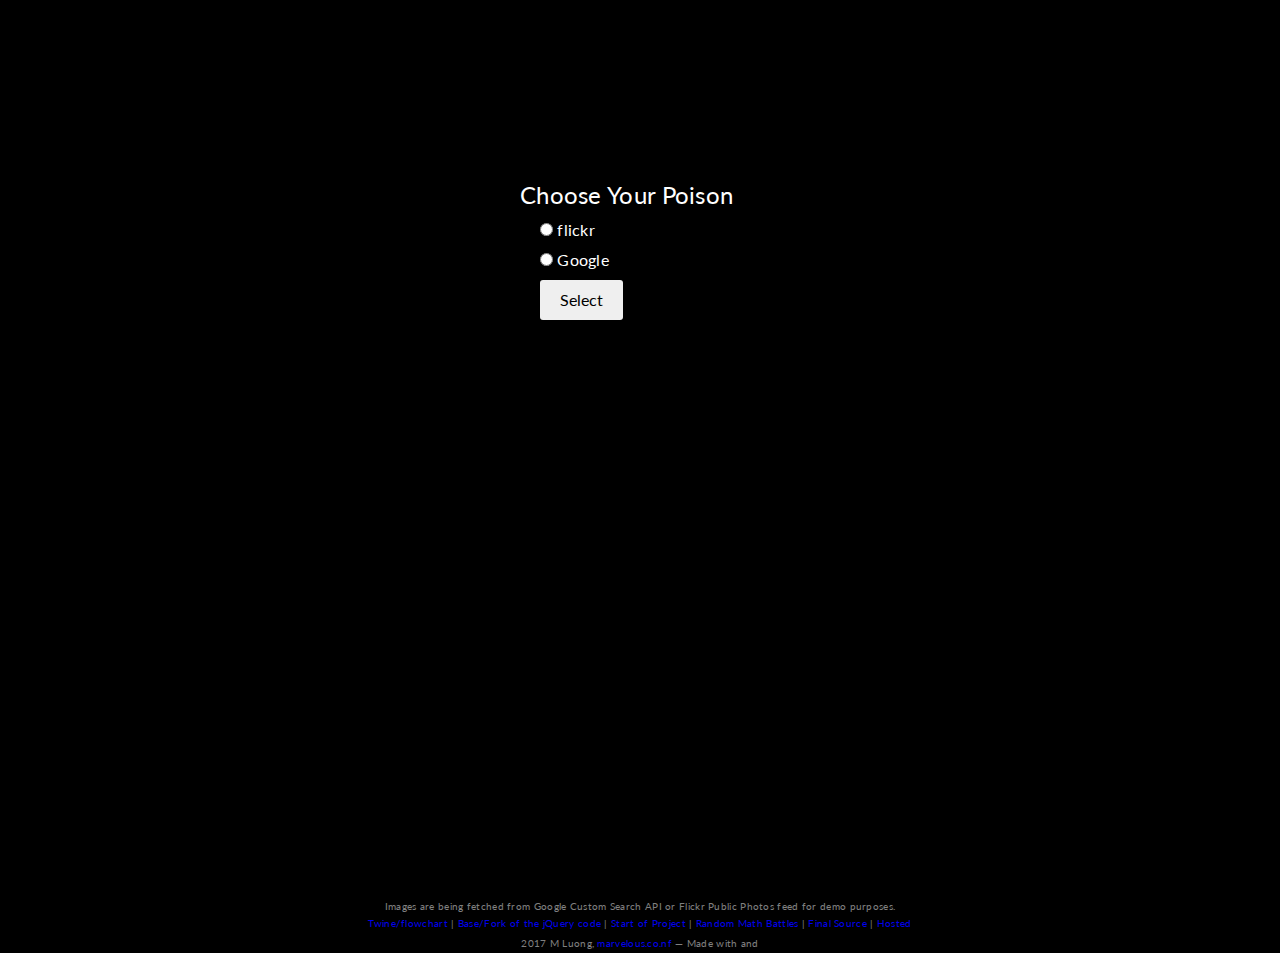
<file: finalproject/index.html>
<!DOCTYPE html>
<html lang="en">
<head>
    <meta charset="UTF-8">
    <meta name="viewport" content="width=device-width, initial-scale=1.0">
    <meta http-equiv="X-UA-Compatible" content="ie=edge">
    <title>Choose Your Own Adventure!</title>
    <link type="text/css" rel="stylesheet" href="styles.css"></link>
    <link rel="stylesheet" href="https://opensource.keycdn.com/fontawesome/4.7.0/font-awesome.min.css" integrity="sha384-dNpIIXE8U05kAbPhy3G1cz+yZmTzA6CY8Vg/u2L9xRnHjJiAK76m2BIEaSEV+/aU" crossorigin="anonymous">
</head>
<body>
    <!-- forms doesn't work for this purpose, it just reloads the page rather than loading page 0 from the JSON -->
    <div id="initialize" class="flex fadeIn2">
        <h2>Choose Your Poison</h2>
        <div>
            <label><input type="radio" name="api" value="flickr"> flickr</label>
        </div>
        <div>
            <label><input type="radio" name="api" value="google"> Google</label>
        </div>
        <button onClick="chooseAPI()" class="choice">Select</button>
    </div>
    <div id="page">
        <div id="pageImg"></div>
        <div id="pageText"></div>
        <div id="response" class="flex fadeLeft"></div>
        <div id="battle" class="fadeLeft"></div>
    </div>

    <div class="diclaimer">
        <p>Images are being fetched from Google Custom Search API or Flickr Public Photos feed for demo purposes.</p>

        <div>
            <a href="img/flowchart.png" target="_blank">Twine/flowchart</a> |
            <a href="https://jsfiddle.net/crmardix/zjWaj/" target="_blank">Base/Fork of the jQuery code</a> |
            <a href="https://codepen.io/marvelousdesign/pen/rYQNPR/" target="_blank">Start of Project</a> |
            <a href="https://codepen.io/marvelousdesign/pen/MrWeGq/" target="_blank">Random Math Battles</a> |
            <a href="https://github.com/marvelousdesign/mmart-168-fall2017/tree/finalproject/finalproject" target="_blank">Final Source</a> |
            <a href="http://avaes.co.nf/cyoa">Hosted</a>
        </div>
        <div>
            <i class="fa fa-copyright"></i> 2017 M Luong,
            <a href="http://marvelous.co.nf" target="_blank">marvelous.co.nf</a> —
            Made with <i class="fa fa-coffee"></i> and <i class="fa fa-heart"></i>
        </div>
    </div>

    <script src="https://code.jquery.com/jquery-3.2.1.min.js" integrity="sha256-hwg4gsxgFZhOsEEamdOYGBf13FyQuiTwlAQgxVSNgt4=" crossorigin="anonymous"></script>
    <script type="text/javascript" src="data.js"></script>
    <script type="text/javascript" src="main.js"></script>
</body>
</html>
</file>
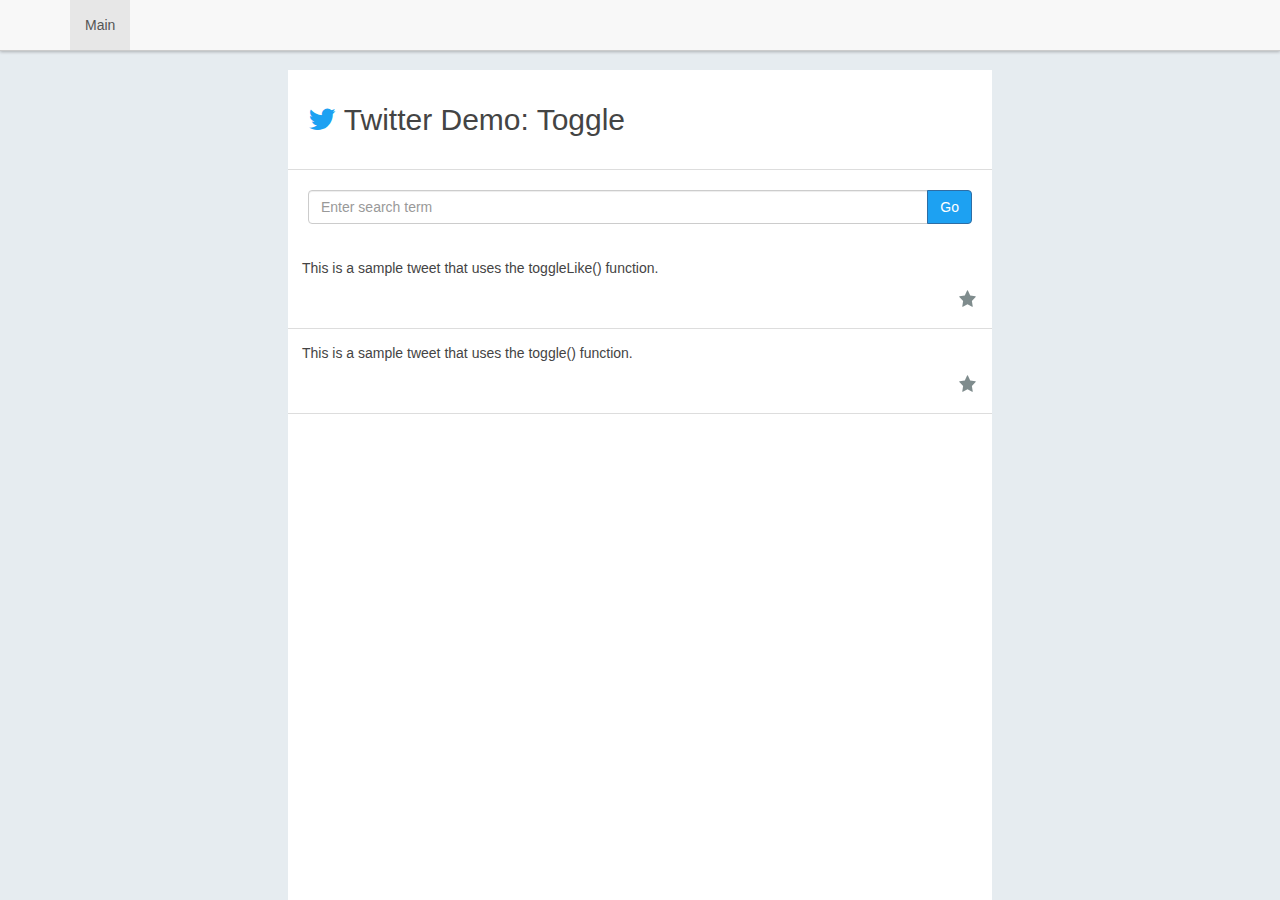
<file: hw06/index.html>
<!DOCTYPE html>
<html>
    <head>
        <meta charset="utf-8">
        <title>Twitter Tester</title><link href="https://maxcdn.bootstrapcdn.com/bootstrap/3.3.7/css/bootstrap.min.css" rel="stylesheet" />
        <link href="https://maxcdn.bootstrapcdn.com/font-awesome/4.7.0/css/font-awesome.min.css" rel="stylesheet" />
        <link href="css/style.css" rel="stylesheet" />
    </head>
    <body>
        <!-- Nav Bar -->
        <nav class="navbar navbar-default navbar-fixed-top">
            <div class="container">
                <ul class="nav navbar-nav navbar-left">
                    <li class="active"><a href="part1.html">Main</a></li>
                </ul>
            <div>
        </nav>

        <!-- Header -->
        <div class="container-main">
            <h1>
                <i class="fa fa-twitter"></i>
                Twitter Demo: <span id="language">Toggle</span>
            </h1>

            <!-- Form -->
            <div class="input-group">
                <input id="term" class="form-control" type="text" placeholder="Enter search term">
                <span class="input-group-btn">
                    <button id="go" class="btn btn-primary" onClick="getData()">Go</button>
                </span>
            </div>
            <!-- Results -->
            <main id="results" class="main">
              <div class="tweet">
                <p>This is a sample tweet that uses the toggleLike() function.</p>
                <div class="tweet-interactions">
                  <span class="like" id="like" onClick="toggleLike()">
                    <svg xmlns="http://www.w3.org/2000/svg" viewBox="0 0 48 48">
                      <path d="M24.91,5.93l5.28,11.24L42.08,19a1,1,0,0,1,.56,1.69L34,29.53,36,42a1,1,0,0,1-1.47,1L24,37.17,13.44,43A1,1,0,0,1,12,42l2-12.44L5.36,20.67A1,1,0,0,1,5.92,19l11.9-1.82L23.09,5.93A1,1,0,0,1,24.91,5.93Z" />
                    </svg>
                  </span>
                </div>
              </div>

              <div class="tweet">
                <p>This is a sample tweet that uses the toggle() function.</p>
                <div class="tweet-interactions">
                  <span class="like" id="like" onClick="toggle(this)">
                    <svg xmlns="http://www.w3.org/2000/svg" viewBox="0 0 48 48">
                      <path d="M24.91,5.93l5.28,11.24L42.08,19a1,1,0,0,1,.56,1.69L34,29.53,36,42a1,1,0,0,1-1.47,1L24,37.17,13.44,43A1,1,0,0,1,12,42l2-12.44L5.36,20.67A1,1,0,0,1,5.92,19l11.9-1.82L23.09,5.93A1,1,0,0,1,24.91,5.93Z" />
                    </svg>
                  </span>
                </div>
              </div>
            </main>
        </div>
        <script src="scripts/toggle.js"></script>
    </body>
</html>
</file>
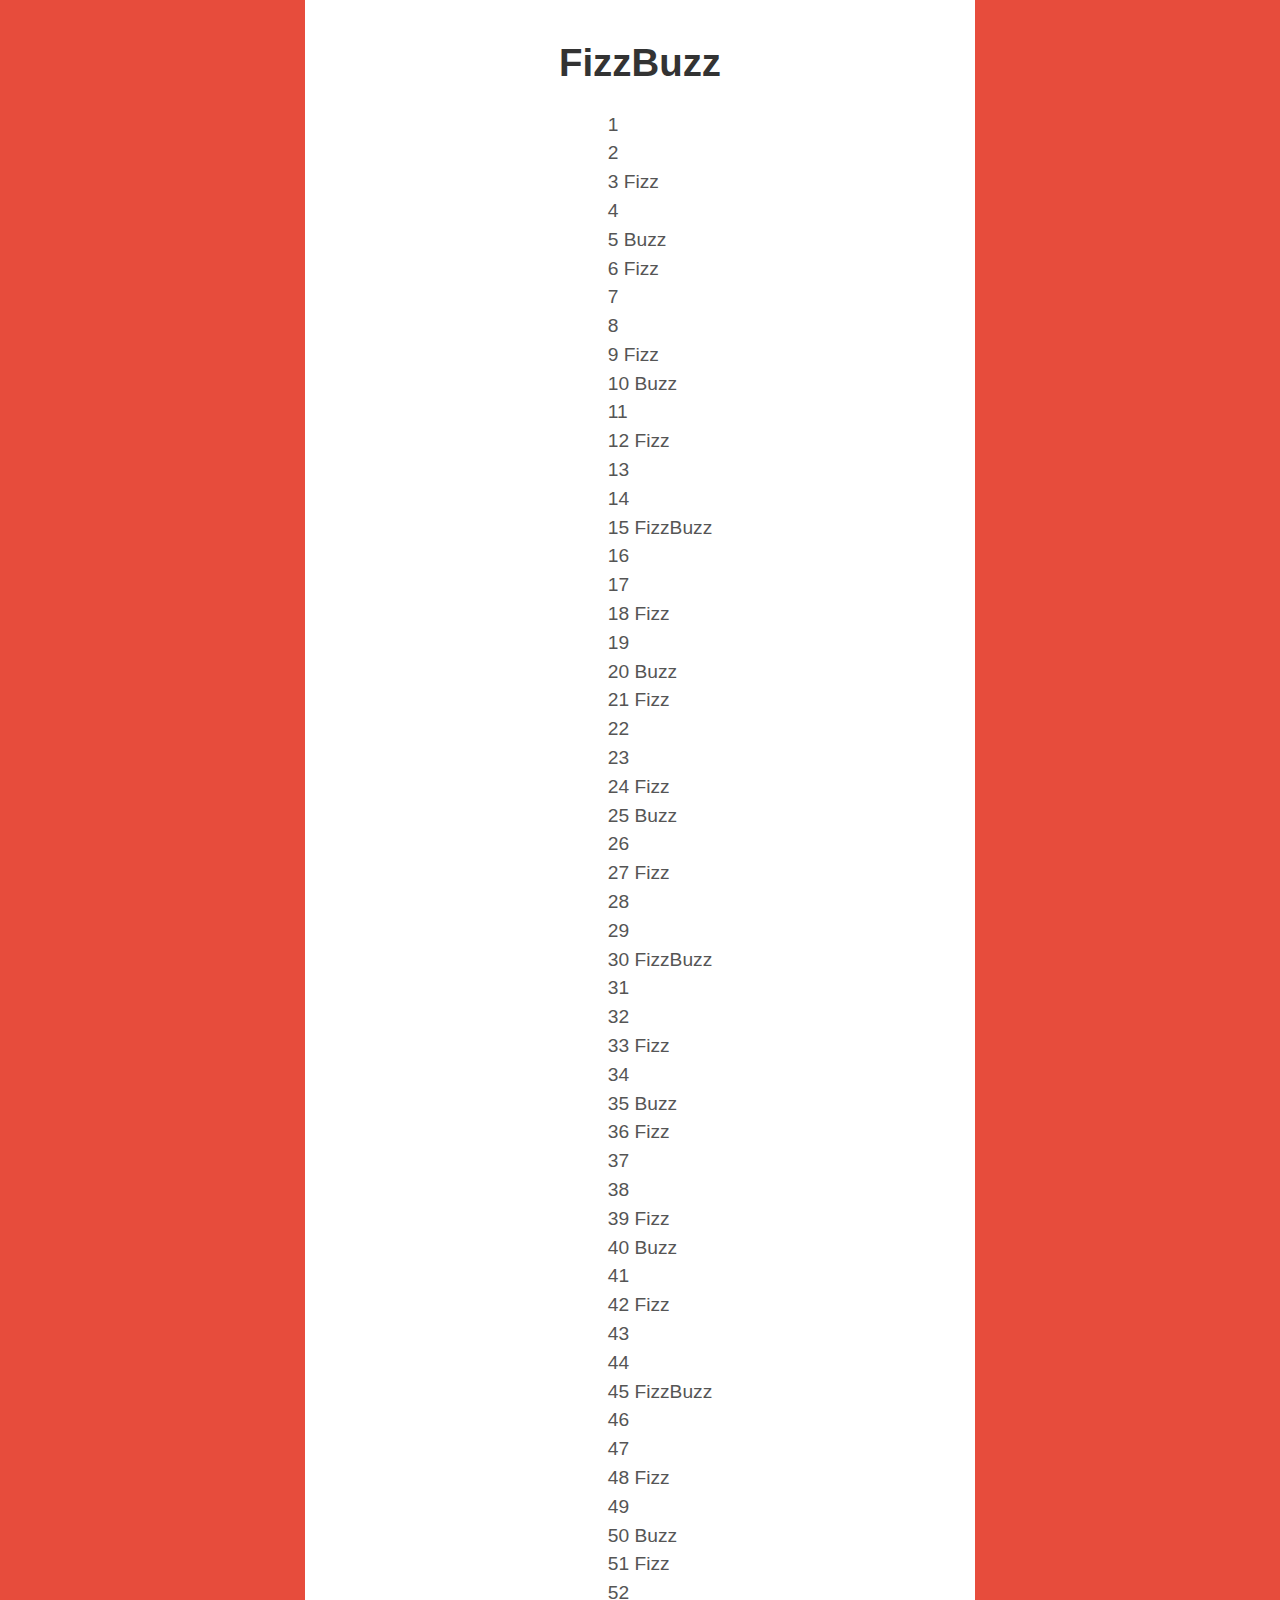
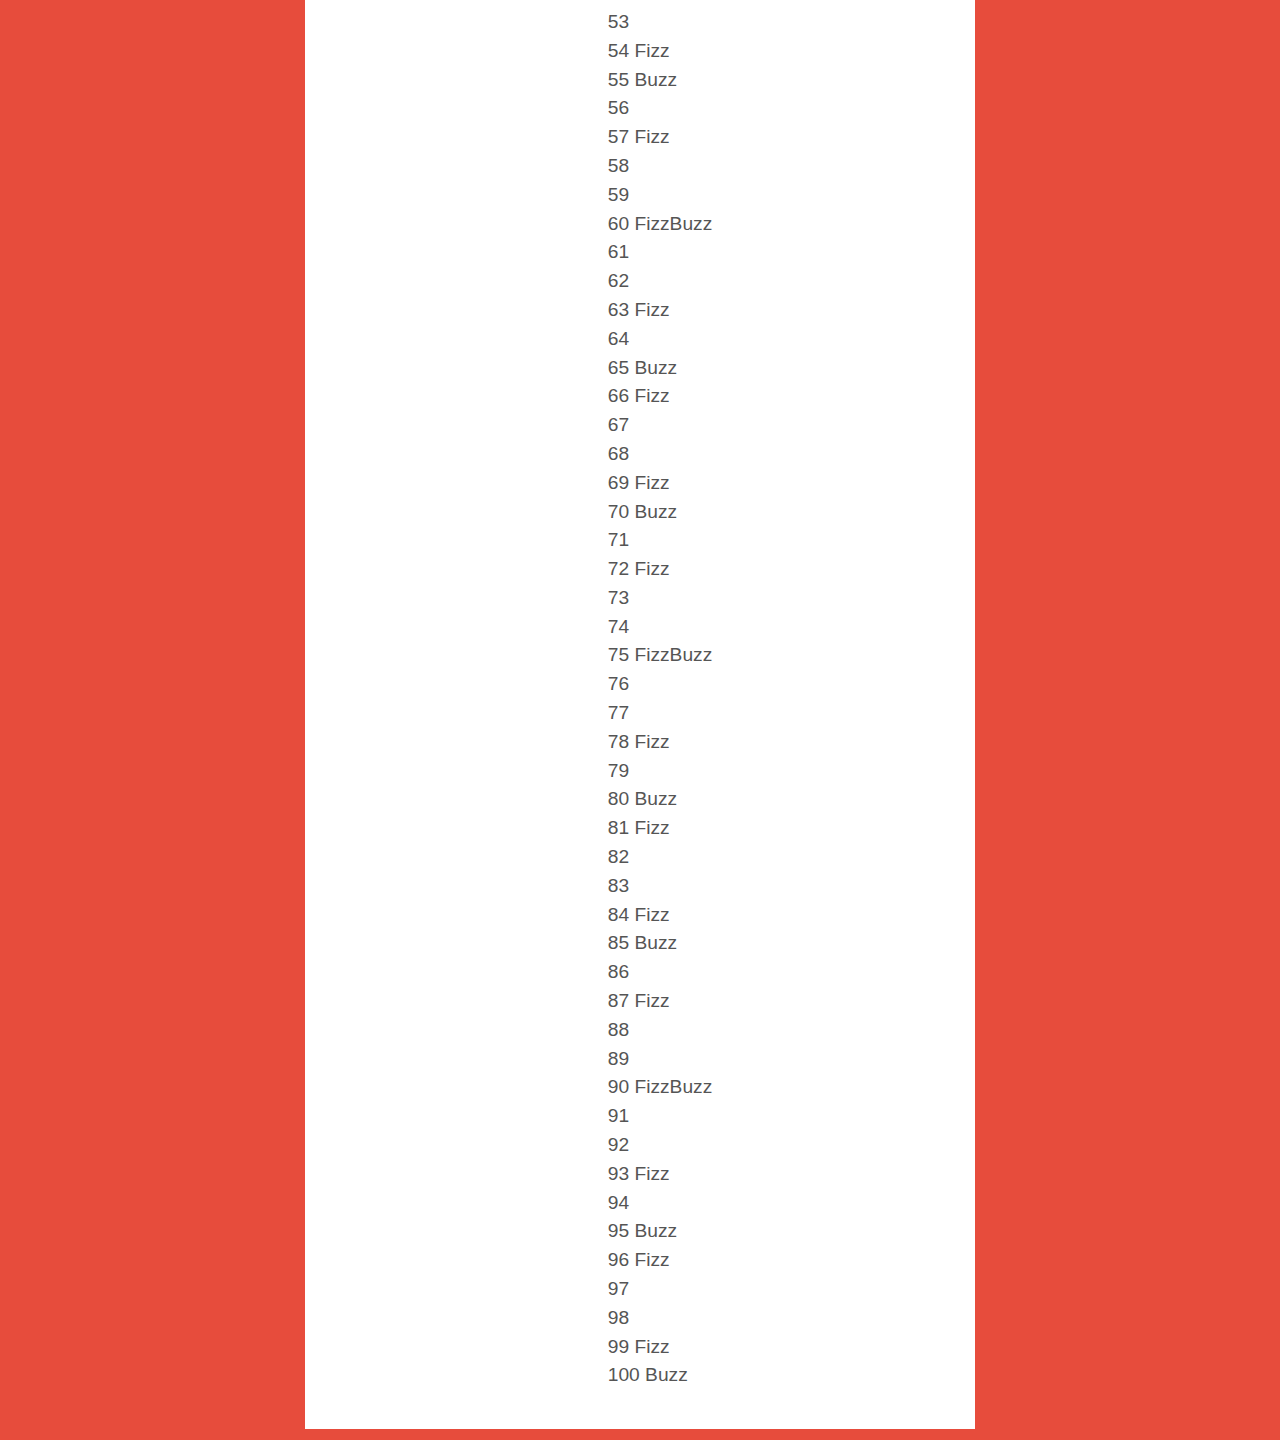
<file: hw07/index.html>
<!DOCTYPE html>
<html>
    <head>
        <meta charset="UTF-8">
        <title>Fizz Buzz Exercise</title>
        <link rel="stylesheet" href="css/style.css">
    </head>

    <body>
        <div class="container">
            <h1> FizzBuzz </h1>
            <ul id="output"></ul>
        </div>

    <script  src="js/index.js"></script>
    </body>
</html>
</file>
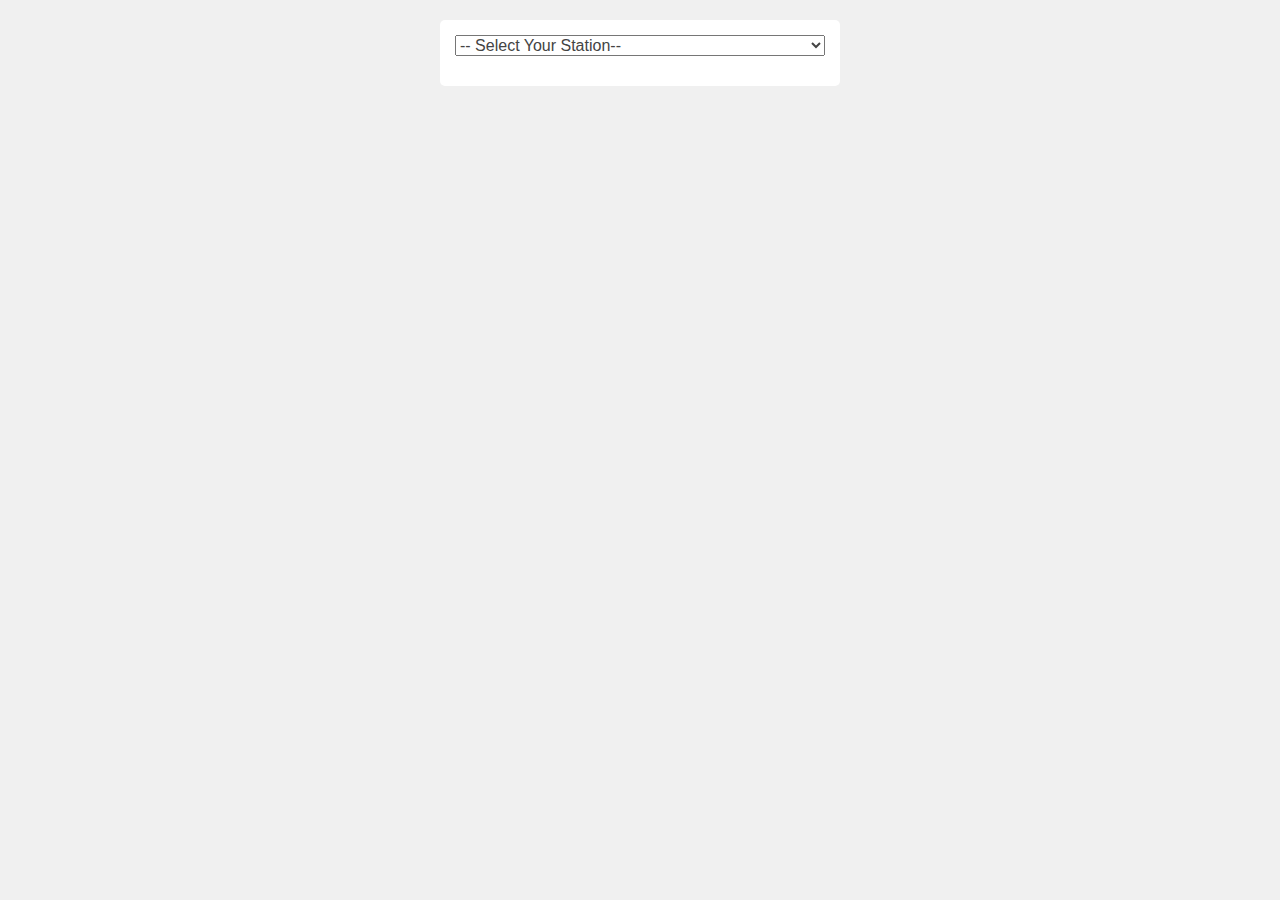
<file: hw10/index.html>
<!DOCTYPE html>
<html>
    <head>
        <meta charset="utf-8">
        <title>BART Time Table</title>
        <link rel="stylesheet" href="css/style.css">
    </head>
    <body>

        <main class="container">
            <select id="station_list" onchange="getArrivalTimes(this)">
                <option value="">-- Select Your Station--</option>
            </select>

            <div id="results">
                <!-- JavaScript should populate your code here -->
            </div>
        </main>

        <script src="js/main.js"></script>
    </body>
</html>
</file>
<file: finalproject/styles.css>
/* Global Defaults */
@import url('https://fonts.googleapis.com/css?family=Lato');
* {
    box-sizing: border-box;
    margin: 0;
    padding: 0;
    border: 0px;
}
html, body {
    background: black;
    color: white;
    font: 1em/1.25 'Lato', Arial, Helvetica, sans-serif;
    letter-spacing: .3px;
}
/* Headlines */
 h1, h2, h3, h4, h5, h6 {
    font-weight: normal;
}
/* Text Styles */
 p, th, td, li, dd, dt, ul, ol, blockquote, q, acronym, abbr, a, input, select, textarea, button {
    font: normal normal normal 1em/1.25 'Lato', Arial, Helvetica, sans-serif;
}
/* Links and Images */
 a, a:link, a:visited, a:active, a:hover {
    text-decoration: none;
}
img {
    width: inherit;
    /*height: inherit;*/
    max-width: 100%;
    max-height: 900px;
    height: 900px;
}
/* Application Specific */
#page {
    display: none;
    /* background: scroll center top/auto 100%; */
}
#page, #initialize {
    height: 900px;
    margin: 0 auto;
    max-width: 600px;
    overflow: hidden;
    border-radius: 5px;
}
#initialize {
    padding: 180px;
}
#initialize div {
    padding: 10px 20px 0;
}
#pageText {
    width: 600px;
    padding: 0 150px;
    position: absolute;
    top: 280px;
}
#pageText p {
    text-align: center;
    text-shadow: 1px 1px 2px #1F232B, 1px 1px 5px #1F232B, 1px 1px 10px #1F232B;
}
#response, #battle {
    position: relative;
    bottom: 300px;
}
#battle {
    display: none;
}
/* styles for choices/battles */
.flex {
    display: flex;
    flex-direction: column;
    align-items: flex-start;
}
.choice {
    border-radius: 3px;
    margin: 10px 20px 5px;
    padding: 10px 20px;
    text-align: left;
    cursor: pointer;
}
.choice:hover,
.choice:active {
    background-color: rgba(255,255,255,0.3);
    color: white;
}
.undefined {
    background-color: rgba(170,154,105, 0.3);
    color: white;
}
.undefined:hover,
.undefined:active {
    background-color: rgba(170,154,105,0.8);
    color: #1F232B;
}
.yellow {
    background-color: rgba(255,255,0,0.3);
}
.yellow:hover,
.yellow:active {
    background-color: rgba(255,255,0,0.8);
    color: #1F232B;
}
.orange {
    background-color: rgba(255,165,0,0.3);
}
.orange:hover,
.orange:active {
    background-color: rgba(255,165,0,0.8);
    color: #1F232B;
}
.orangered {
    background-color: rgba(255,69,0,0.3);
}
.orangered:hover,
.orangered:active {
    background-color: rgba(255,69,0,0.8);
    color: #1F232B;
}
.red {
    background-color: rgba(255,0,0,0.3);
}
.red:hover,
.red:active {
    background-color: rgba(255,0,0,0.8);
    color: #1F232B;
}
.lightgreen     {
    background-color: rgba(144,238,144,0.3);
}
.lightgreen:hover,
.lightgreen:active {
    background-color: rgba(144,238,144,0.8);
    color: #1F232B;
}
.green     {
    background-color: rgba(0,255,0,0.3);
}
.green:hover,
.green:active {
    background-color: rgba(0,255,0,0.8);
    color: #1F232B;
}
.lightblue {
    background-color: rgba(173,216,230,0.3);
}
.lightblue:hover,
.lightblue:active {
    background-color: rgba(173,216,230,0.8);
    color: #1F232B;
}
.blue {
    background-color: rgba(0,0,255,0.3);
}
.blue:hover,
.blue:active {
    background-color: rgba(0,0,255,0.8);
    color: #1F232B;
}
.black {
    background-color: rgba(0,0,0,0.3);
    color: red;
}
.black:hover,
.black:active {
    background-color: rgba(0,0,0,0.8);
    color: red;
}
.diclaimer {
    text-align: center;
    color: grey;
    font-size: 10px;
    line-height: 2;
}
/* Animations */
.fadeIn {
    -webkit-animation: fadeIn 0.5s ease-in-out 0.3s backwards;
    -moz-animation: fadeIn 0.5s ease-in-out 0.3s backwards;
    animation: fadeIn 0.5s ease-in-out 0.3s backwards;
}
@-webkit-keyframes fadeIn {
	0%{left:-300px; opacity: 0;}
	100%{left:0px; opacity: 1;}
}
@-moz-keyframes fadeIn {
    0%{left:-300px; opacity: 0;}
	100%{left:0px; opacity: 1;}
}
@keyframes fadeIn {
    0%{left:-300px; opacity: 0;}
	100%{left:0px; opacity: 1;}
}
#pageImg, #pageImg img {
    opacity: 1;
    -webkit-transition: opacity .5s ease-in-out;
    -moz-transition: opacity .5s ease-in-out;
    transition: opacity .5s ease-in-out;
    -webkit-animation: fadeIn 0.5s ease-in-out 0.3s backwards;
    -moz-animation: fadeIn 0.5s ease-in-out 0.3s backwards;
    animation: fadeIn 0.5s ease-in-out 0.3s backwards;
}
#pageImg.transparent, #pageImg img.transparent {
opacity:0;
}
</file>
<file: hw06/css/style.css>
document,
body {
  font-family: Arial;
  color: #444;
  margin: 0px;
  background: #e6ecf0;
}
.navbar {
  box-shadow: 0 1px 3px 0 rgba(0, 0, 0, 0.25);
  border-bottom: solid 1px rgba(100, 100, 100, 0.3);
}

h1 {
  margin: 0px;
  font-weight: 400;
  height: 100px;
  line-height: 100px;
  padding-left: 20px;
  font-size: 30px;
  border-bottom: solid 1px #ddd;
}
pre {
  margin-top: 20px;
  font-size: 12px;
}

.container-main {
  width: 55vw;
  min-height: calc(100vh - 70px);
  margin: auto;
  margin-top: 70px;
  display: block;
  background: #fff;
}
.input-group {
  margin: 20px;
}
.fa-twitter {
  color: #1da1f2;
}
.btn-primary {
  background: #1da1f2;
}

.tweet {
  border-bottom: solid 1px #ddd;
  padding: 1em;
}
.tweet img {
  height: 200px;
}

.like {
  display: block;
  width: 1.5em;
  fill: #7f8c8d;
  cursor: pointer;
}

.active {
  fill: #f1c40f;
}

.tweet-interactions {
  display: flex;
  justify-content: flex-end;
}

.active svg {
  -webkit-animation: heartbeat 0.5s cubic-bezier(0.245, 0.325, 0.51, 1.305) 4
    alternate;
  -moz-animation: heartbeat 0.5s cubic-bezier(0.245, 0.325, 0.51, 1.305) 4
    alternate;
  -o-animation: heartbeat 0.5s cubic-bezier(0.245, 0.325, 0.51, 1.305) 4
    alternate;
  animation: heartbeat 0.5s cubic-bezier(0.245, 0.325, 0.51, 1.305) 4 alternate;
  fill: #red;
}

@-webkit-keyframes heartbeat {
  to {
    -webkit-transform: scale(2);
    transform: scale(2);
    -webkit-transform-origin: center center;
    transform-origin: center center;
    -webkit-animation-timing-function: ease-out;
    animation-timing-function: ease-out;
    fill: red;
  }
  from {
    -webkit-transform: scale(0.98);
    transform: scale(0.98);
    -webkit-transform-origin: center center;
    transform-origin: center center;
    -webkit-animation-timing-function: ease-out;
    animation-timing-function: ease-out;
    fill: yellow;
  }
}
@-moz-keyframes heartbeat {
  to {
    -webkit-transform: scale(2);
    transform: scale(2);
    -webkit-transform-origin: center center;
    transform-origin: center center;
    -webkit-animation-timing-function: ease-out;
    animation-timing-function: ease-out;
    fill: red;
  }
  from {
    -webkit-transform: scale(0.98);
    transform: scale(0.98);
    -webkit-transform-origin: center center;
    transform-origin: center center;
    -webkit-animation-timing-function: ease-out;
    animation-timing-function: ease-out;
    fill: yellow;
  }
}
@-o-keyframes heartbeat {
  to {
    -webkit-transform: scale(2);
    transform: scale(2);
    -webkit-transform-origin: center center;
    transform-origin: center center;
    -webkit-animation-timing-function: ease-out;
    animation-timing-function: ease-out;
    fill: red;
  }
  from {
    -webkit-transform: scale(0.98);
    transform: scale(0.98);
    -webkit-transform-origin: center center;
    transform-origin: center center;
    -webkit-animation-timing-function: ease-out;
    animation-timing-function: ease-out;
    fill: yellow;
  }
}
@keyframes heartbeat {
  to {
    -webkit-transform: scale(2);
    transform: scale(2);
    -webkit-transform-origin: center center;
    transform-origin: center center;
    -webkit-animation-timing-function: ease-out;
    animation-timing-function: ease-out;
    fill: red;
  }
  from {
    -webkit-transform: scale(0.98);
    transform: scale(0.98);
    -webkit-transform-origin: center center;
    transform-origin: center center;
    -webkit-animation-timing-function: ease-out;
    animation-timing-function: ease-out;
    fill: yellow;
  }
}

/*************************/
/* JSON Syntax Highlight */
/*************************/
pre {
  background-color: #fff;
  border: 0px;
}
.string {
  color: #bd5667;
}
.number {
  color: #383578;
}
.boolean {
  color: #25a680;
}
.null {
  color: #31484e;
}
.key {
  color: #2b5173;
}
</file>
<file: hw07/css/style.css>
html {
  color: #555;;
  background-color: #e74c3c;
  font-family: sans-serif;
  font-size: 1.2em;
  line-height: 1.5;
}

h1 {
  margin-bottom: 0;
  color: #333;
}

.container {
  background-color: #fff;
  width: 50%;
  margin: -1em auto;
  padding: 1em;
  display: flex;
  flex-flow: column;
  align-items: center;
}

li {
  list-style: none;
  
}
</file>
<file: hw10/css/style.css>
@import url('https://fonts.googleapis.com/css?family=Lato');

* {
    box-sizing: border-box;
    margin: 0;
    padding: 0;
}

body {
    background: #F0F0F0;
    margin: 0 auto;
    font-family: 'Lato', sans-serif;
}

.container {
    width: 400px;
    margin: 20px auto;
    padding: 15px;
    background: #fff;
    border-radius: 5px;
}

select#station_list {
    margin-bottom: 15px;
    width: 100%;
    font-size: 16px;
    color: #444;
}

h3 {
    margin: 30px 0 5px;
}

span {
    display: inline-block;
    vertical-align: middle;
    margin: 5px;
    font-weight: normal;
}

.train-square {
    width: 30px;
    height: 30px;
}
</file>
